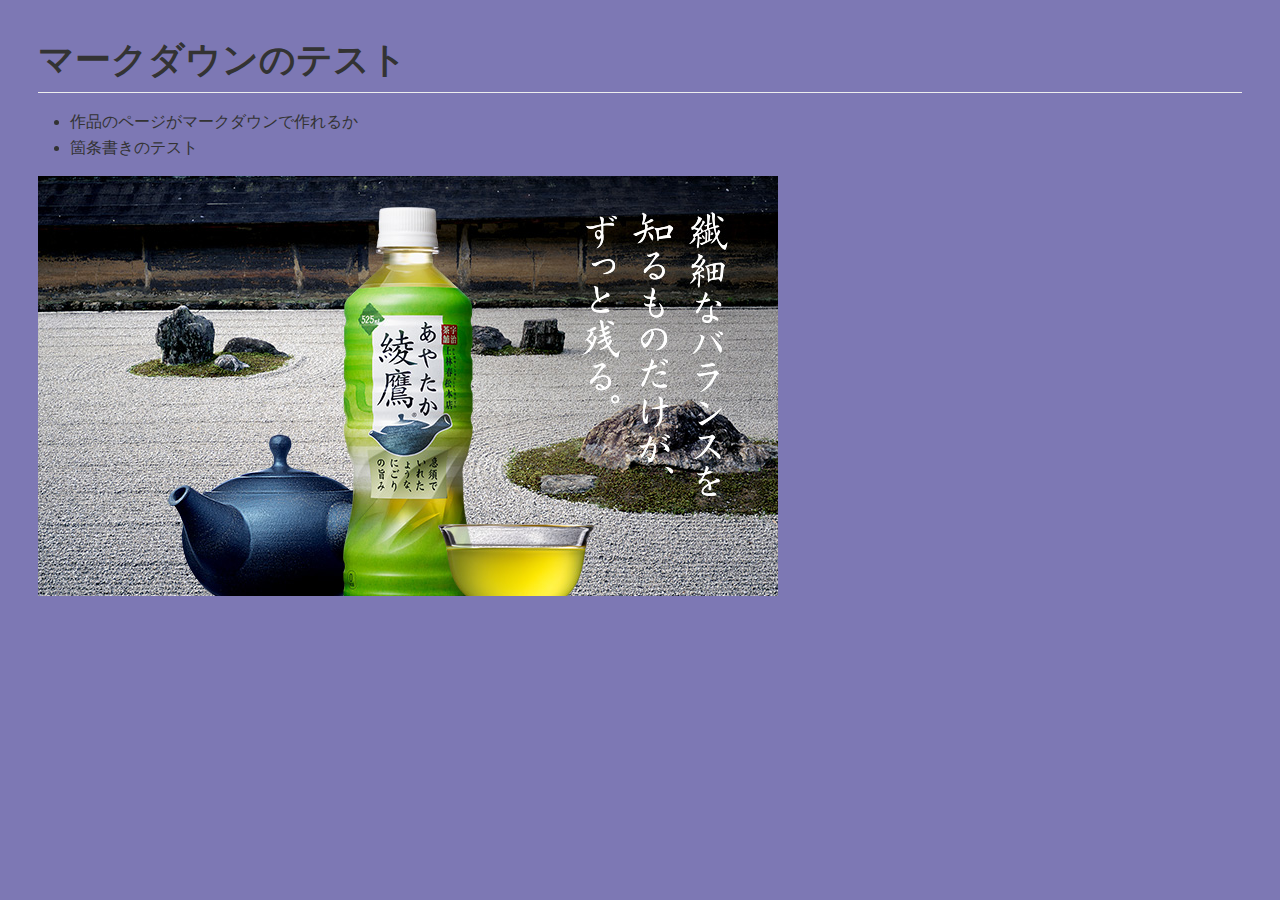
<file: markdown.html>
<!DOCTYPE html>
<html>
  <head>
      <meta charset="utf-8" />
      <title>markdown</title>
      <style>.markdown-preview:not([data-use-github-style]) { padding: 2em; font-size: 1.2em; color: rgb(171, 178, 191); overflow: auto; background-color: rgb(40, 44, 52); }
.markdown-preview:not([data-use-github-style]) > :first-child { margin-top: 0px; }
.markdown-preview:not([data-use-github-style]) h1, .markdown-preview:not([data-use-github-style]) h2, .markdown-preview:not([data-use-github-style]) h3, .markdown-preview:not([data-use-github-style]) h4, .markdown-preview:not([data-use-github-style]) h5, .markdown-preview:not([data-use-github-style]) h6 { line-height: 1.2; margin-top: 1.5em; margin-bottom: 0.5em; color: rgb(255, 255, 255); }
.markdown-preview:not([data-use-github-style]) h1 { font-size: 2.4em; font-weight: 300; }
.markdown-preview:not([data-use-github-style]) h2 { font-size: 1.8em; font-weight: 400; }
.markdown-preview:not([data-use-github-style]) h3 { font-size: 1.5em; font-weight: 500; }
.markdown-preview:not([data-use-github-style]) h4 { font-size: 1.2em; font-weight: 600; }
.markdown-preview:not([data-use-github-style]) h5 { font-size: 1.1em; font-weight: 600; }
.markdown-preview:not([data-use-github-style]) h6 { font-size: 1em; font-weight: 600; }
.markdown-preview:not([data-use-github-style]) strong { color: rgb(255, 255, 255); }
.markdown-preview:not([data-use-github-style]) del { color: rgb(124, 135, 156); }
.markdown-preview:not([data-use-github-style]) a, .markdown-preview:not([data-use-github-style]) a code { color: rgb(82, 139, 255); }
.markdown-preview:not([data-use-github-style]) img { max-width: 100%; }
.markdown-preview:not([data-use-github-style]) > p { margin-top: 0px; margin-bottom: 1.5em; }
.markdown-preview:not([data-use-github-style]) > ul, .markdown-preview:not([data-use-github-style]) > ol { margin-bottom: 1.5em; }
.markdown-preview:not([data-use-github-style]) blockquote { margin: 1.5em 0px; font-size: inherit; color: rgb(124, 135, 156); border-color: rgb(75, 83, 98); border-width: 4px; }
.markdown-preview:not([data-use-github-style]) hr { margin: 3em 0px; border-top: 2px dashed rgb(75, 83, 98); background: none; }
.markdown-preview:not([data-use-github-style]) table { margin: 1.5em 0px; }
.markdown-preview:not([data-use-github-style]) th { color: rgb(255, 255, 255); }
.markdown-preview:not([data-use-github-style]) th, .markdown-preview:not([data-use-github-style]) td { padding: 0.66em 1em; border: 1px solid rgb(75, 83, 98); }
.markdown-preview:not([data-use-github-style]) code { color: rgb(255, 255, 255); background-color: rgb(58, 63, 75); }
.markdown-preview:not([data-use-github-style]) pre.editor-colors { margin: 1.5em 0px; padding: 1em; font-size: 0.92em; border-radius: 3px; background-color: rgb(49, 54, 63); }
.markdown-preview:not([data-use-github-style]) kbd { color: rgb(255, 255, 255); border-width: 1px 1px 2px; border-style: solid; border-color: rgb(75, 83, 98) rgb(75, 83, 98) rgb(62, 68, 81); background-color: rgb(58, 63, 75); }
.markdown-preview[data-use-github-style] { font-family: "Helvetica Neue", Helvetica, "Segoe UI", Arial, freesans, sans-serif; line-height: 1.6; word-wrap: break-word; padding: 30px; font-size: 16px; color: rgb(51, 51, 51); overflow: scroll; background-color: rgb(125, 120, 180); }
.markdown-preview[data-use-github-style] > :first-child { margin-top: 0px !important; }
.markdown-preview[data-use-github-style] > :last-child { margin-bottom: 0px !important; }
.markdown-preview[data-use-github-style] a:not([href]) { color: inherit; text-decoration: none; }
.markdown-preview[data-use-github-style] .absent { color: rgb(204, 0, 0); }
.markdown-preview[data-use-github-style] .anchor { position: absolute; top: 0px; left: 0px; display: block; padding-right: 6px; padding-left: 30px; margin-left: -30px; }
.markdown-preview[data-use-github-style] .anchor:focus { outline: none; }
.markdown-preview[data-use-github-style] h1, .markdown-preview[data-use-github-style] h2, .markdown-preview[data-use-github-style] h3, .markdown-preview[data-use-github-style] h4, .markdown-preview[data-use-github-style] h5, .markdown-preview[data-use-github-style] h6 { position: relative; margin-top: 1em; margin-bottom: 16px; font-weight: bold; line-height: 1.4; }
.markdown-preview[data-use-github-style] h1 .octicon-link, .markdown-preview[data-use-github-style] h2 .octicon-link, .markdown-preview[data-use-github-style] h3 .octicon-link, .markdown-preview[data-use-github-style] h4 .octicon-link, .markdown-preview[data-use-github-style] h5 .octicon-link, .markdown-preview[data-use-github-style] h6 .octicon-link { display: none; color: rgb(0, 0, 0); vertical-align: middle; }
.markdown-preview[data-use-github-style] h1:hover .anchor, .markdown-preview[data-use-github-style] h2:hover .anchor, .markdown-preview[data-use-github-style] h3:hover .anchor, .markdown-preview[data-use-github-style] h4:hover .anchor, .markdown-preview[data-use-github-style] h5:hover .anchor, .markdown-preview[data-use-github-style] h6:hover .anchor { padding-left: 8px; margin-left: -30px; text-decoration: none; }
.markdown-preview[data-use-github-style] h1:hover .anchor .octicon-link, .markdown-preview[data-use-github-style] h2:hover .anchor .octicon-link, .markdown-preview[data-use-github-style] h3:hover .anchor .octicon-link, .markdown-preview[data-use-github-style] h4:hover .anchor .octicon-link, .markdown-preview[data-use-github-style] h5:hover .anchor .octicon-link, .markdown-preview[data-use-github-style] h6:hover .anchor .octicon-link { display: inline-block; }
.markdown-preview[data-use-github-style] h1 tt, .markdown-preview[data-use-github-style] h2 tt, .markdown-preview[data-use-github-style] h3 tt, .markdown-preview[data-use-github-style] h4 tt, .markdown-preview[data-use-github-style] h5 tt, .markdown-preview[data-use-github-style] h6 tt, .markdown-preview[data-use-github-style] h1 code, .markdown-preview[data-use-github-style] h2 code, .markdown-preview[data-use-github-style] h3 code, .markdown-preview[data-use-github-style] h4 code, .markdown-preview[data-use-github-style] h5 code, .markdown-preview[data-use-github-style] h6 code { font-size: inherit; }
.markdown-preview[data-use-github-style] h1 { padding-bottom: 0.3em; font-size: 2.25em; line-height: 1.2; border-bottom: 1px solid rgb(238, 238, 238); }
.markdown-preview[data-use-github-style] h1 .anchor { line-height: 1; }
.markdown-preview[data-use-github-style] h2 { padding-bottom: 0.3em; font-size: 1.75em; line-height: 1.225; border-bottom: 1px solid rgb(238, 238, 238); }
.markdown-preview[data-use-github-style] h2 .anchor { line-height: 1; }
.markdown-preview[data-use-github-style] h3 { font-size: 1.5em; line-height: 1.43; }
.markdown-preview[data-use-github-style] h3 .anchor { line-height: 1.2; }
.markdown-preview[data-use-github-style] h4 { font-size: 1.25em; }
.markdown-preview[data-use-github-style] h4 .anchor { line-height: 1.2; }
.markdown-preview[data-use-github-style] h5 { font-size: 1em; }
.markdown-preview[data-use-github-style] h5 .anchor { line-height: 1.1; }
.markdown-preview[data-use-github-style] h6 { font-size: 1em; color: rgb(119, 119, 119); }
.markdown-preview[data-use-github-style] h6 .anchor { line-height: 1.1; }
.markdown-preview[data-use-github-style] p, .markdown-preview[data-use-github-style] blockquote, .markdown-preview[data-use-github-style] ul, .markdown-preview[data-use-github-style] ol, .markdown-preview[data-use-github-style] dl, .markdown-preview[data-use-github-style] table, .markdown-preview[data-use-github-style] pre { margin-top: 0px; margin-bottom: 16px; }
.markdown-preview[data-use-github-style] hr { height: 4px; padding: 0px; margin: 16px 0px; border: 0px none; background-color: rgb(231, 231, 231); }
.markdown-preview[data-use-github-style] ul, .markdown-preview[data-use-github-style] ol { padding-left: 2em; }
.markdown-preview[data-use-github-style] ul.no-list, .markdown-preview[data-use-github-style] ol.no-list { padding: 0px; list-style-type: none; }
.markdown-preview[data-use-github-style] ul ul, .markdown-preview[data-use-github-style] ul ol, .markdown-preview[data-use-github-style] ol ol, .markdown-preview[data-use-github-style] ol ul { margin-top: 0px; margin-bottom: 0px; }
.markdown-preview[data-use-github-style] li > p { margin-top: 16px; }
.markdown-preview[data-use-github-style] dl { padding: 0px; }
.markdown-preview[data-use-github-style] dl dt { padding: 0px; margin-top: 16px; font-size: 1em; font-style: italic; font-weight: bold; }
.markdown-preview[data-use-github-style] dl dd { padding: 0px 16px; margin-bottom: 16px; }
.markdown-preview[data-use-github-style] blockquote { padding: 0px 15px; color: rgb(119, 119, 119); border-left: 4px solid rgb(221, 221, 221); }
.markdown-preview[data-use-github-style] blockquote > :first-child { margin-top: 0px; }
.markdown-preview[data-use-github-style] blockquote > :last-child { margin-bottom: 0px; }
.markdown-preview[data-use-github-style] table { display: block; width: 100%; overflow: auto; word-break: keep-all; }
.markdown-preview[data-use-github-style] table th { font-weight: bold; }
.markdown-preview[data-use-github-style] table th, .markdown-preview[data-use-github-style] table td { padding: 6px 13px; border: 1px solid rgb(221, 221, 221); }
.markdown-preview[data-use-github-style] table tr { border-top: 1px solid rgb(204, 204, 204); background-color: rgb(255, 255, 255); }
.markdown-preview[data-use-github-style] table tr:nth-child(2n) { background-color: rgb(248, 248, 248); }
.markdown-preview[data-use-github-style] img { max-width: 100%; box-sizing: border-box; }
.markdown-preview[data-use-github-style] .emoji { max-width: none; }
.markdown-preview[data-use-github-style] span.frame { display: block; overflow: hidden; }
.markdown-preview[data-use-github-style] span.frame > span { display: block; float: left; width: auto; padding: 7px; margin: 13px 0px 0px; overflow: hidden; border: 1px solid rgb(221, 221, 221); }
.markdown-preview[data-use-github-style] span.frame span img { display: block; float: left; }
.markdown-preview[data-use-github-style] span.frame span span { display: block; padding: 5px 0px 0px; clear: both; color: rgb(51, 51, 51); }
.markdown-preview[data-use-github-style] span.align-center { display: block; overflow: hidden; clear: both; }
.markdown-preview[data-use-github-style] span.align-center > span { display: block; margin: 13px auto 0px; overflow: hidden; text-align: center; }
.markdown-preview[data-use-github-style] span.align-center span img { margin: 0px auto; text-align: center; }
.markdown-preview[data-use-github-style] span.align-right { display: block; overflow: hidden; clear: both; }
.markdown-preview[data-use-github-style] span.align-right > span { display: block; margin: 13px 0px 0px; overflow: hidden; text-align: right; }
.markdown-preview[data-use-github-style] span.align-right span img { margin: 0px; text-align: right; }
.markdown-preview[data-use-github-style] span.float-left { display: block; float: left; margin-right: 13px; overflow: hidden; }
.markdown-preview[data-use-github-style] span.float-left span { margin: 13px 0px 0px; }
.markdown-preview[data-use-github-style] span.float-right { display: block; float: right; margin-left: 13px; overflow: hidden; }
.markdown-preview[data-use-github-style] span.float-right > span { display: block; margin: 13px auto 0px; overflow: hidden; text-align: right; }
.markdown-preview[data-use-github-style] code, .markdown-preview[data-use-github-style] tt { padding: 0.2em 0px; margin: 0px; font-size: 85%; border-radius: 3px; background-color: rgba(0, 0, 0, 0.0392157); }
.markdown-preview[data-use-github-style] code::before, .markdown-preview[data-use-github-style] tt::before, .markdown-preview[data-use-github-style] code::after, .markdown-preview[data-use-github-style] tt::after { letter-spacing: -0.2em; content: " "; }
.markdown-preview[data-use-github-style] code br, .markdown-preview[data-use-github-style] tt br { display: none; }
.markdown-preview[data-use-github-style] del code { text-decoration: inherit; }
.markdown-preview[data-use-github-style] pre > code { padding: 0px; margin: 0px; font-size: 100%; word-break: normal; white-space: pre; border: 0px; background: transparent; }
.markdown-preview[data-use-github-style] .highlight { margin-bottom: 16px; }
.markdown-preview[data-use-github-style] .highlight pre, .markdown-preview[data-use-github-style] pre { padding: 16px; overflow: auto; font-size: 85%; line-height: 1.45; border-radius: 3px; background-color: rgb(247, 247, 247); }
.markdown-preview[data-use-github-style] .highlight pre { margin-bottom: 0px; word-break: normal; }
.markdown-preview[data-use-github-style] pre { word-wrap: normal; }
.markdown-preview[data-use-github-style] pre code, .markdown-preview[data-use-github-style] pre tt { display: inline; max-width: initial; padding: 0px; margin: 0px; overflow: initial; line-height: inherit; word-wrap: normal; border: 0px; background-color: transparent; }
.markdown-preview[data-use-github-style] pre code::before, .markdown-preview[data-use-github-style] pre tt::before, .markdown-preview[data-use-github-style] pre code::after, .markdown-preview[data-use-github-style] pre tt::after { content: normal; }
.markdown-preview[data-use-github-style] kbd { display: inline-block; padding: 3px 5px; font-size: 11px; line-height: 10px; color: rgb(85, 85, 85); vertical-align: middle; border-width: 1px; border-style: solid; border-color: rgb(204, 204, 204) rgb(204, 204, 204) rgb(187, 187, 187); border-radius: 3px; box-shadow: rgb(187, 187, 187) 0px -1px 0px inset; background-color: rgb(252, 252, 252); }
.markdown-preview[data-use-github-style] a { color: rgb(51, 122, 183); }
.markdown-preview[data-use-github-style] code { color: inherit; }
.markdown-preview[data-use-github-style] pre.editor-colors { padding: 0.8em 1em; margin-bottom: 1em; font-size: 0.85em; border-radius: 4px; overflow: auto; }
.scrollbars-visible-always .markdown-preview pre.editor-colors::shadow .vertical-scrollbar, .scrollbars-visible-always .markdown-preview pre.editor-colors::shadow .horizontal-scrollbar { visibility: hidden; }
.scrollbars-visible-always .markdown-preview pre.editor-colors:hover::shadow .vertical-scrollbar, .scrollbars-visible-always .markdown-preview pre.editor-colors:hover::shadow .horizontal-scrollbar { visibility: visible; }
.markdown-preview .task-list-item-checkbox { position: absolute; margin: 0.25em 0px 0px -1.4em; }
.bracket-matcher .region {
  border-bottom: 1px dotted lime;
  position: absolute;
}

.spell-check-misspelling .region {
  border-bottom: 2px dotted rgba(255, 51, 51, 0.75);
}
.spell-check-corrections {
  width: 25em !important;
}

pre.editor-colors,
.host {
  background-color: #282c34;
  color: #abb2bf;
}
pre.editor-colors .line.cursor-line,
.host .line.cursor-line {
  background-color: rgba(153, 187, 255, 0.04);
}
pre.editor-colors .invisible,
.host .invisible {
  color: #abb2bf;
}
pre.editor-colors .cursor,
.host .cursor {
  border-left: 2px solid #528bff;
}
pre.editor-colors .selection .region,
.host .selection .region {
  background-color: #3e4451;
}
pre.editor-colors .bracket-matcher .region,
.host .bracket-matcher .region {
  border-bottom: 1px solid #528bff;
  box-sizing: border-box;
}
pre.editor-colors .invisible-character,
.host .invisible-character {
  color: rgba(171, 178, 191, 0.15);
}
pre.editor-colors .indent-guide,
.host .indent-guide {
  color: rgba(171, 178, 191, 0.15);
}
pre.editor-colors .wrap-guide,
.host .wrap-guide {
  background-color: rgba(171, 178, 191, 0.15);
}
pre.editor-colors .find-result .region.region.region,
.host .find-result .region.region.region,
pre.editor-colors .current-result .region.region.region,
.host .current-result .region.region.region {
  border-radius: 2px;
  background-color: rgba(82, 139, 255, 0.24);
  transition: border-color 0.4s;
}
pre.editor-colors .find-result .region.region.region,
.host .find-result .region.region.region {
  border: 2px solid transparent;
}
pre.editor-colors .current-result .region.region.region,
.host .current-result .region.region.region {
  border: 2px solid #528bff;
  transition-duration: .1s;
}
pre.editor-colors .gutter .line-number,
.host .gutter .line-number {
  color: #636d83;
  -webkit-font-smoothing: antialiased;
}
pre.editor-colors .gutter .line-number.cursor-line,
.host .gutter .line-number.cursor-line {
  color: #abb2bf;
  background-color: #2c313a;
}
pre.editor-colors .gutter .line-number.cursor-line-no-selection,
.host .gutter .line-number.cursor-line-no-selection {
  background-color: transparent;
}
pre.editor-colors .gutter .line-number .icon-right,
.host .gutter .line-number .icon-right {
  color: #abb2bf;
}
pre.editor-colors .gutter:not(.git-diff-icon) .line-number.git-line-removed.git-line-removed::before,
.host .gutter:not(.git-diff-icon) .line-number.git-line-removed.git-line-removed::before {
  bottom: -3px;
}
pre.editor-colors .gutter:not(.git-diff-icon) .line-number.git-line-removed::after,
.host .gutter:not(.git-diff-icon) .line-number.git-line-removed::after {
  content: "";
  position: absolute;
  left: 0px;
  bottom: 0px;
  width: 25px;
  border-bottom: 1px dotted rgba(224, 82, 82, 0.5);
  pointer-events: none;
}
pre.editor-colors .gutter .line-number.folded,
.host .gutter .line-number.folded,
pre.editor-colors .gutter .line-number:after,
.host .gutter .line-number:after,
pre.editor-colors .fold-marker:after,
.host .fold-marker:after {
  color: #abb2bf;
}
.comment {
  color: #5c6370;
  font-style: italic;
}
.comment .markup.link {
  color: #5c6370;
}
.entity.name.type {
  color: #e5c07b;
}
.entity.other.inherited-class {
  color: #98c379;
}
.keyword {
  color: #c678dd;
}
.keyword.control {
  color: #c678dd;
}
.keyword.operator {
  color: #abb2bf;
}
.keyword.other.special-method {
  color: #61afef;
}
.keyword.other.unit {
  color: #d19a66;
}
.storage {
  color: #c678dd;
}
.storage.type.annotation,
.storage.type.primitive {
  color: #c678dd;
}
.storage.modifier.package,
.storage.modifier.import {
  color: #abb2bf;
}
.constant {
  color: #d19a66;
}
.constant.variable {
  color: #d19a66;
}
.constant.character.escape {
  color: #56b6c2;
}
.constant.numeric {
  color: #d19a66;
}
.constant.other.color {
  color: #56b6c2;
}
.constant.other.symbol {
  color: #56b6c2;
}
.variable {
  color: #e06c75;
}
.variable.interpolation {
  color: #be5046;
}
.variable.parameter {
  color: #abb2bf;
}
.string {
  color: #98c379;
}
.string.regexp {
  color: #56b6c2;
}
.string.regexp .source.ruby.embedded {
  color: #e5c07b;
}
.string.other.link {
  color: #e06c75;
}
.punctuation.definition.comment {
  color: #5c6370;
}
.punctuation.definition.method-parameters,
.punctuation.definition.function-parameters,
.punctuation.definition.parameters,
.punctuation.definition.separator,
.punctuation.definition.seperator,
.punctuation.definition.array {
  color: #abb2bf;
}
.punctuation.definition.heading,
.punctuation.definition.identity {
  color: #61afef;
}
.punctuation.definition.bold {
  color: #e5c07b;
  font-weight: bold;
}
.punctuation.definition.italic {
  color: #c678dd;
  font-style: italic;
}
.punctuation.section.embedded {
  color: #be5046;
}
.punctuation.section.method,
.punctuation.section.class,
.punctuation.section.inner-class {
  color: #abb2bf;
}
.support.class {
  color: #e5c07b;
}
.support.type {
  color: #56b6c2;
}
.support.function {
  color: #56b6c2;
}
.support.function.any-method {
  color: #61afef;
}
.entity.name.function {
  color: #61afef;
}
.entity.name.class,
.entity.name.type.class {
  color: #e5c07b;
}
.entity.name.section {
  color: #61afef;
}
.entity.name.tag {
  color: #e06c75;
}
.entity.other.attribute-name {
  color: #d19a66;
}
.entity.other.attribute-name.id {
  color: #61afef;
}
.meta.class {
  color: #e5c07b;
}
.meta.class.body {
  color: #abb2bf;
}
.meta.method-call,
.meta.method {
  color: #abb2bf;
}
.meta.definition.variable {
  color: #e06c75;
}
.meta.link {
  color: #d19a66;
}
.meta.require {
  color: #61afef;
}
.meta.selector {
  color: #c678dd;
}
.meta.separator {
  background-color: #373b41;
  color: #abb2bf;
}
.meta.tag {
  color: #abb2bf;
}
.underline {
  text-decoration: underline;
}
.none {
  color: #abb2bf;
}
.invalid.deprecated {
  color: #523d14 !important;
  background-color: #e0c285 !important;
}
.invalid.illegal {
  color: #ffffff !important;
  background-color: #e05252 !important;
}
.markup.bold {
  color: #d19a66;
  font-weight: bold;
}
.markup.changed {
  color: #c678dd;
}
.markup.deleted {
  color: #e06c75;
}
.markup.italic {
  color: #c678dd;
  font-style: italic;
}
.markup.heading {
  color: #e06c75;
}
.markup.heading .punctuation.definition.heading {
  color: #61afef;
}
.markup.link {
  color: #c678dd;
}
.markup.inserted {
  color: #98c379;
}
.markup.quote {
  color: #d19a66;
}
.markup.raw {
  color: #98c379;
}
.source.c .keyword.operator {
  color: #c678dd;
}
.source.cpp .keyword.operator {
  color: #c678dd;
}
.source.cs .keyword.operator {
  color: #c678dd;
}
.source.css .property-name,
.source.css .property-value {
  color: #828997;
}
.source.css .property-name.support,
.source.css .property-value.support {
  color: #abb2bf;
}
.source.gfm .markup {
  -webkit-font-smoothing: auto;
}
.source.gfm .link .entity {
  color: #61afef;
}
.source.go .storage.type.string {
  color: #c678dd;
}
.source.ini .keyword.other.definition.ini {
  color: #e06c75;
}
.source.java .storage.modifier.import {
  color: #e5c07b;
}
.source.java .storage.type {
  color: #e5c07b;
}
.source.java .keyword.operator.instanceof {
  color: #c678dd;
}
.source.java-properties .meta.key-pair {
  color: #e06c75;
}
.source.java-properties .meta.key-pair > .punctuation {
  color: #abb2bf;
}
.source.js .keyword.operator {
  color: #56b6c2;
}
.source.js .keyword.operator.delete,
.source.js .keyword.operator.in,
.source.js .keyword.operator.of,
.source.js .keyword.operator.instanceof,
.source.js .keyword.operator.new,
.source.js .keyword.operator.typeof,
.source.js .keyword.operator.void {
  color: #c678dd;
}
.source.json .meta.structure.dictionary.json > .string.quoted.json {
  color: #e06c75;
}
.source.json .meta.structure.dictionary.json > .string.quoted.json > .punctuation.string {
  color: #e06c75;
}
.source.json .meta.structure.dictionary.json > .value.json > .string.quoted.json,
.source.json .meta.structure.array.json > .value.json > .string.quoted.json,
.source.json .meta.structure.dictionary.json > .value.json > .string.quoted.json > .punctuation,
.source.json .meta.structure.array.json > .value.json > .string.quoted.json > .punctuation {
  color: #98c379;
}
.source.json .meta.structure.dictionary.json > .constant.language.json,
.source.json .meta.structure.array.json > .constant.language.json {
  color: #56b6c2;
}
.source.ruby .constant.other.symbol > .punctuation {
  color: inherit;
}
.source.python .keyword.operator.logical.python {
  color: #c678dd;
}
.source.python .variable.parameter {
  color: #d19a66;
}
</style>
  </head>
  <body class='markdown-preview' data-use-github-style><h1 id="-">マークダウンのテスト</h1>
<ul>
<li>作品のページがマークダウンで作れるか</li>
<li>箇条書きのテスト</li>
</ul>
<p><a href="http://www.ayataka.jp/about/"><img src="./main_img.jpg" alt="&#x7DBE;&#x9DF9;"></a></p></body>
</html>
</file>
